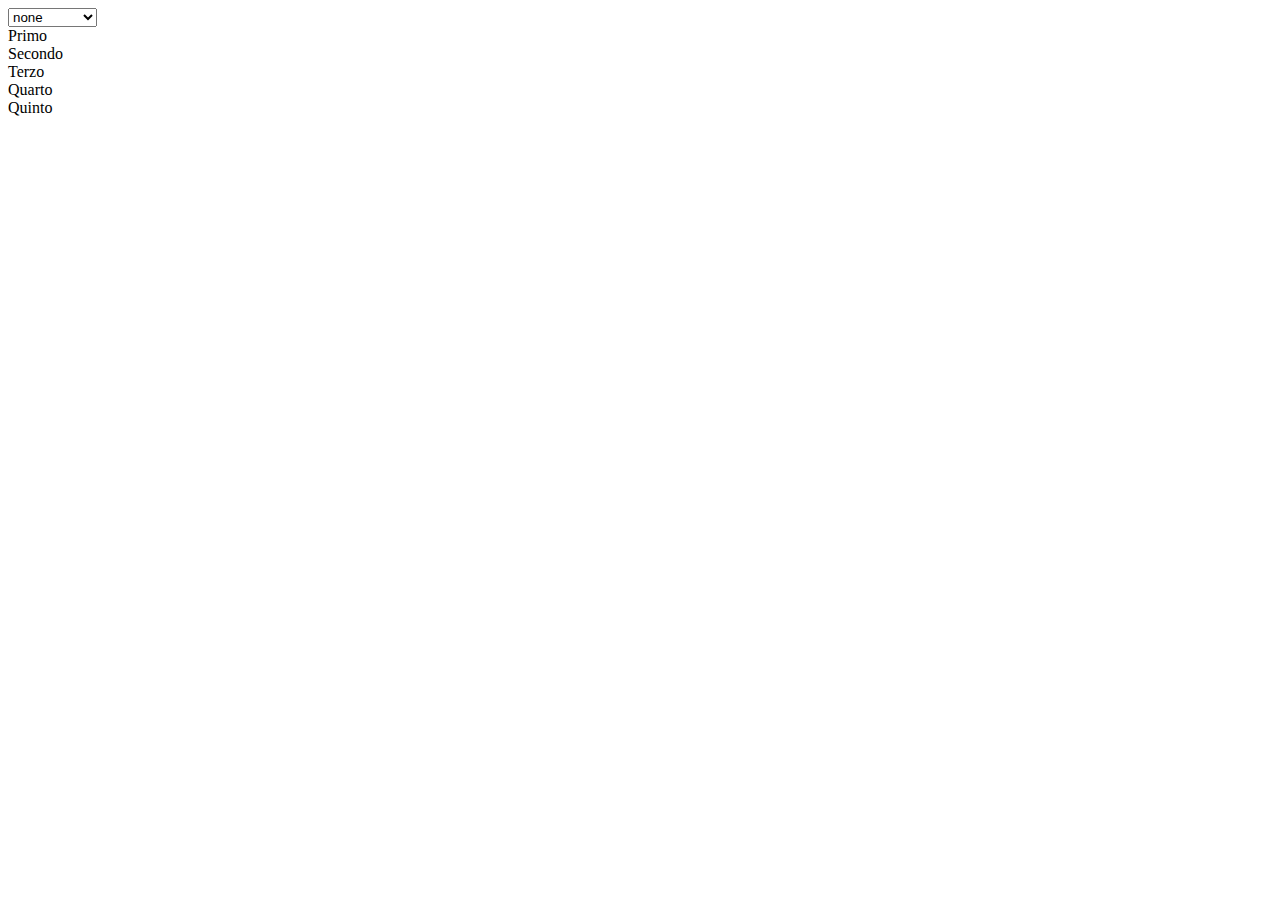
<file: JavaScript/altro/js1/index.html>
<!DOCTYPE html>
<html>
    <head>
        <script>
            function visualizza(come) {
                if(come) {
                    var divs = document.getElementsByTagName("div");
                    for(var i = 0; i < divs.length; i++) 
                    divs[i].style.display = come;
                }
            }
        </script>
    </head>
    <body>
        <select onchange="visualizza(this.value)">
        <option value="none">none</option>
        <option value="inline">inline</option>
        <option value="block">block</option>
        <option value="inline-block">inline-block</option>
    </select>
    <div style="width: 400px;">Primo</div>
    <div>Secondo</div>
    <div>Terzo</div>
    <div>Quarto</div>
    <div>Quinto</div>
    </body>
</html>
</file>
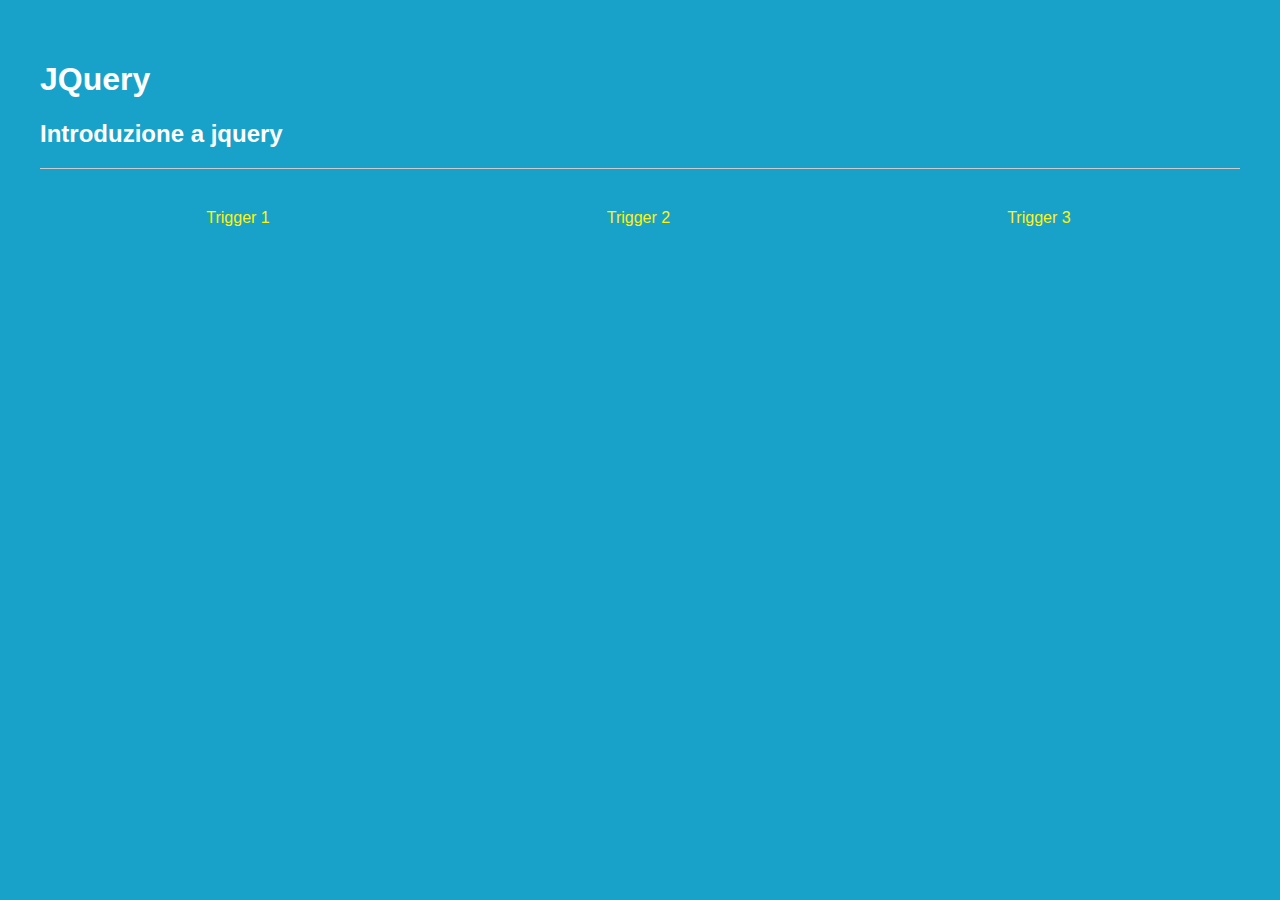
<file: JavaScript/basi Js/jq1/index.html>
<!doctype html>
<html lang="en">
<head>
	<meta charset="UTF-8" />
	<title>Document</title>
	<style>
		body{font-family: arial;padding:40px; margin:0; background: #19a2c9; color:#fff; }
		.panel{float:left; width: 33%}
		.panel p {background: #1482a1; margin:20px;padding:20px;}
		a{color:#fff210; text-decoration: none; display: inline-block; width:33%;text-align: center}
		hr{ border: 0; height: 1px; background: #ccc; margin-bottom: 40px; }
	</style>
</head>
<body>
	<h1>JQuery</h1>
	<h2>Introduzione a jquery</h2>
	<hr/>
	<p> <a href="#" id="trigger1">Trigger 1</a>  <a href="#" id="trigger2">Trigger 2</a>  <a href="#" id="trigger3">Trigger 3</a><p>
	<div class="panel" id="info1"><p>Info 1</p></div>
	<div class="panel" id="info2"><p>Info 2</p></div>
	<div class="panel" id="info3"><p>Info 3</p></div>
	<script src="https://ajax.googleapis.com/ajax/libs/jquery/2.1.4/jquery.min.js"></script>
    <script type="text/javascript" src="script.js"></script>
    <script type="text/javascript" src="script1.js"></script>
</body>
</html>
</file>
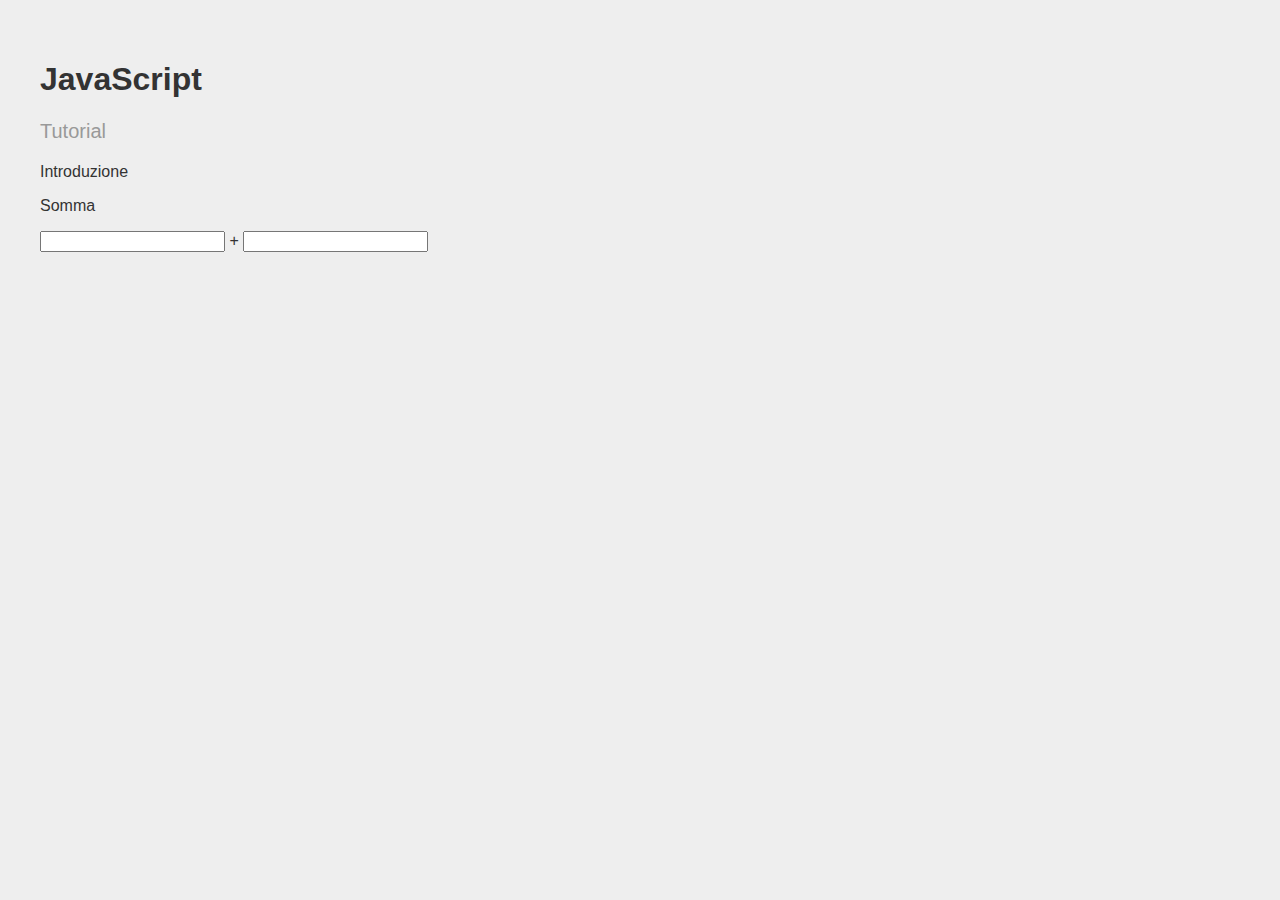
<file: JavaScript/basi Js/js1/index.html>
<!DOCTYPE html>
<html lang="en">
    <head>
        <meta charset="UTF-8" />
        <title>Document</title>
        <style>
            body{font-family: arial;padding: 40px; margin:0; background: #eee; color:#333}
            .subtitle{color:#999; font-size: 20px}
        </style>
    </head>
    <body>
        <h1>JavaScript</h1>
        <p class="subtitle">Tutorial</p>
        <p>Introduzione</p>
        <p>Somma</p>
        <p><input type="text" id="primo-numero" /> + <input type="text" id="secondo-numero"/></p>
        <p id="risultato"></p>
        <script text="text/javascript" src="script.js"></script>
    </body>
</html>
</file>
